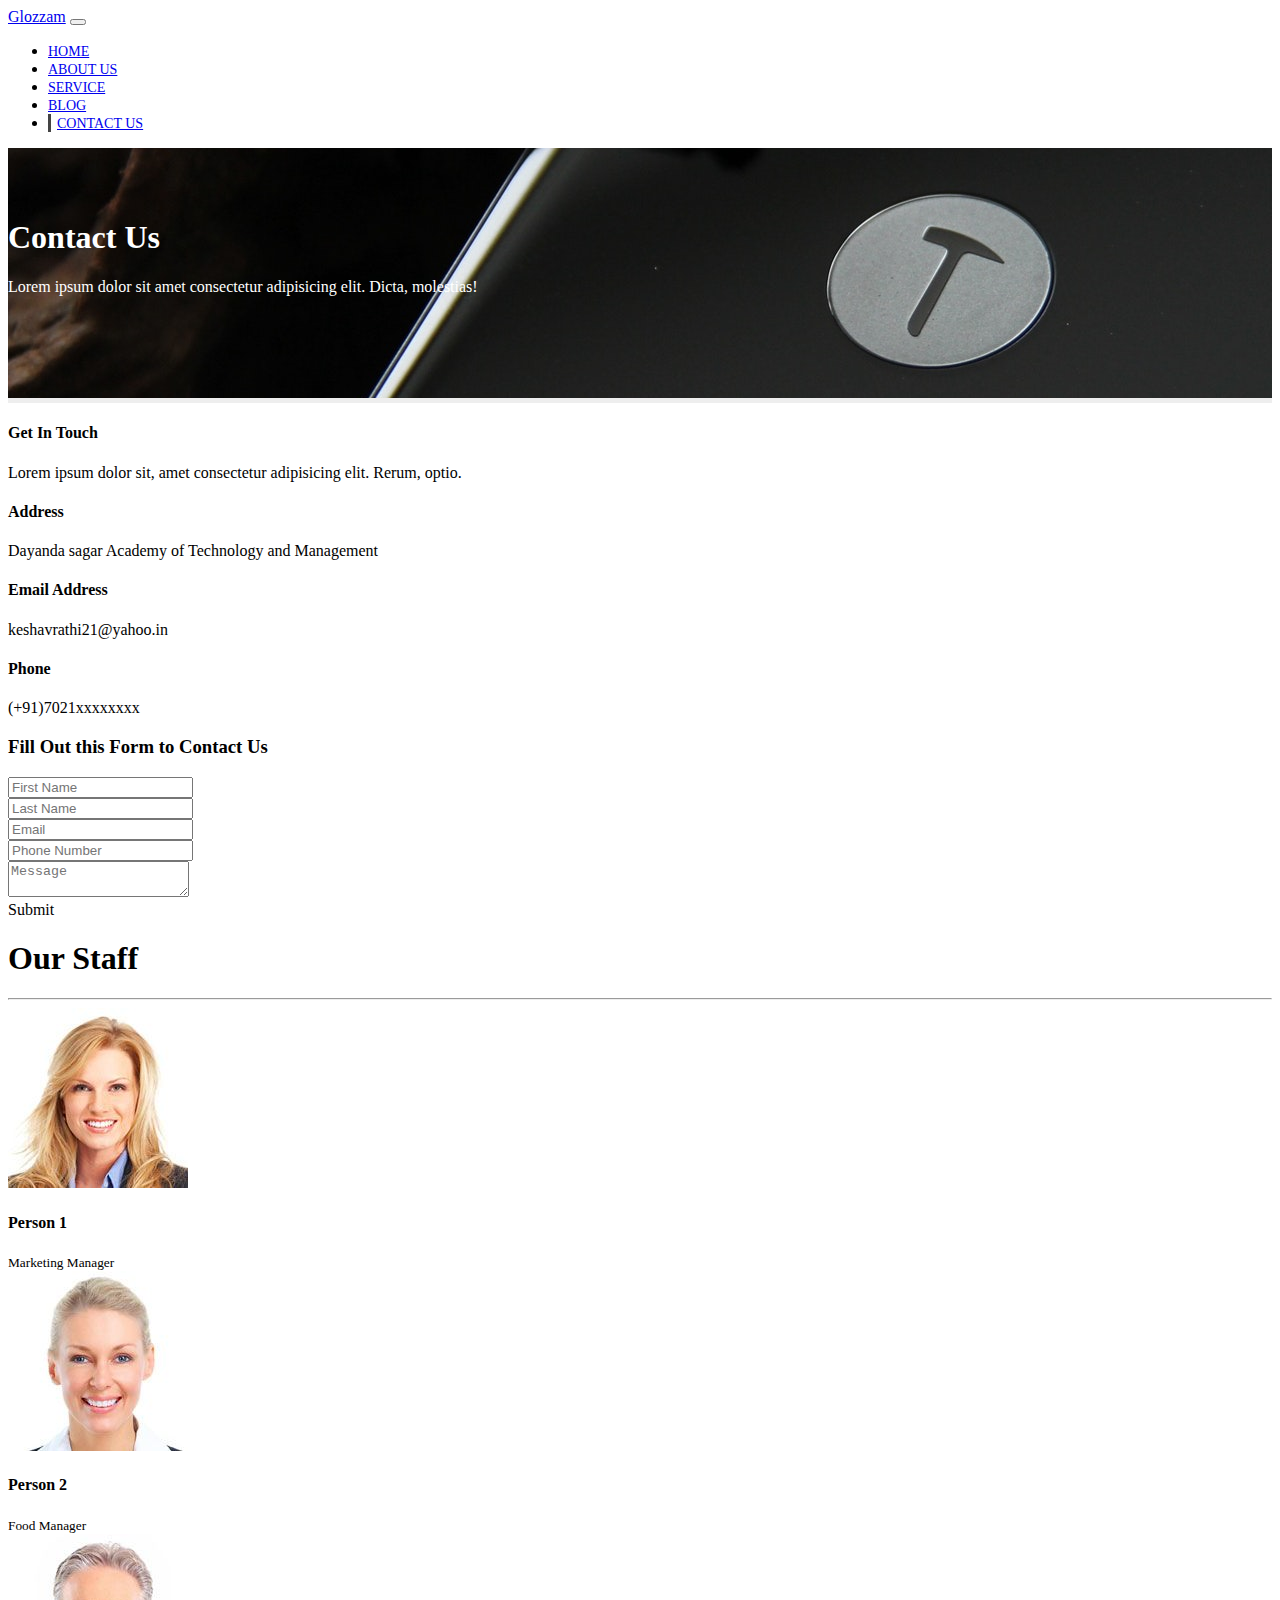
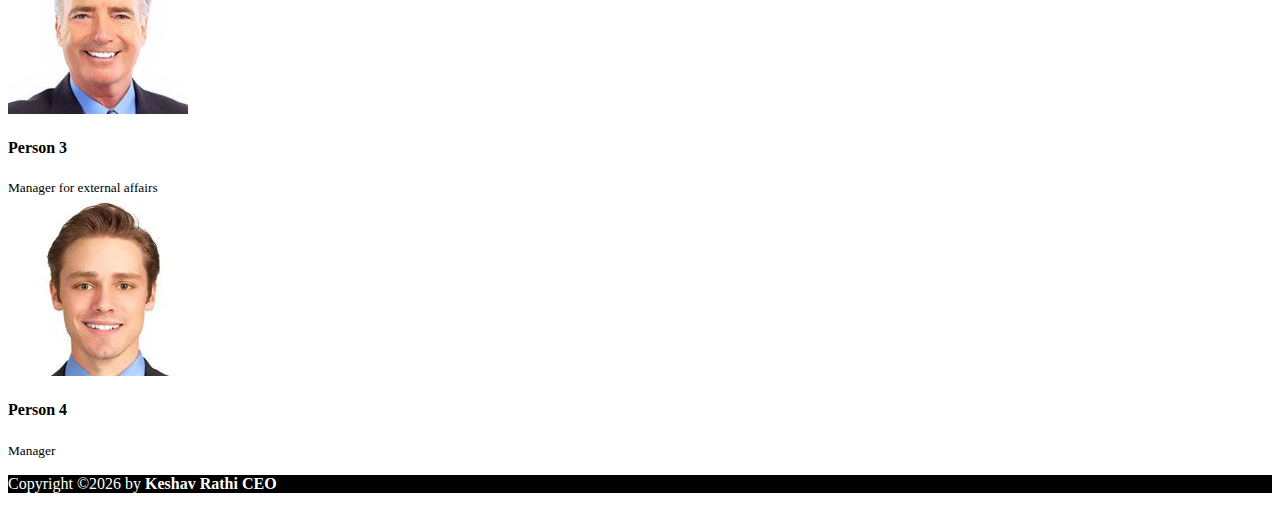
<file: project 3 Glozzom/contact.html>
<!DOCTYPE html>
<html lang="en">

<head>
  <meta charset="UTF-8">
  <meta name="viewport" content="width=device-width, initial-scale=1.0">
  <meta http-equiv="X-UA-Compatible" content="ie=edge">
  <link rel="stylesheet" href="https://use.fontawesome.com/releases/v5.0.13/css/all.css" integrity="sha384-DNOHZ68U8hZfKXOrtjWvjxusGo9WQnrNx2sqG0tfsghAvtVlRW3tvkXWZh58N9jp"
    crossorigin="anonymous">
  <link rel="stylesheet" href="https://stackpath.bootstrapcdn.com/bootstrap/4.1.1/css/bootstrap.min.css" integrity="sha384-WskhaSGFgHYWDcbwN70/dfYBj47jz9qbsMId/iRN3ewGhXQFZCSftd1LZCfmhktB"
    crossorigin="anonymous">
  <link rel="stylesheet" href="css/style.css">
  <title>Bootstrap Theme</title>
</head>

<body>
  <!--NAVBARS-->

  <navbar class="navbar navbar-expand-sm bg-dark navbar-dark">
    <div class="container">
      <a href="index.html" class="navbar-brand">Glozzam</a>
      <button class="navbar-toggler" data-target="#navbarCollapse" data-toggle="collapse">
        <span class="navbar-toggler-icon"></span>
      </button>
      <div class="navbar-collapse collapse" id="navbarCollapse">
        <ul class="navbar-nav ml-auto">
          <li class="nav-item">
            <a href="index.html" class="nav-link">Home</a>
          </li>
          <li class="nav-item">
              <a href="about.html" class="nav-link">About us</a>
            </li>
            <li class="nav-item">
                <a href="services.html" class="nav-link">Service</a>
              </li>
              <li class="nav-item">
                  <a href="blog.html" class="nav-link">Blog</a>
                </li>
                <li class="nav-item active">
                    <a href="contact.html" class="nav-link">Contact Us</a>
                  </li>
            
        </ul>
      </div>
    </div>
  </navbar>

  <!--PAGE HEADER-->
  <section id="page-header">
      <div class="container">
          <div class="row">
              <div class="col text-center">
                  <h1>Contact Us</h1>
                  <p>Lorem ipsum dolor sit amet consectetur adipisicing elit. Dicta, molestias!</p>
              </div>
          </div>
      </div>
  </section>



  <!--CONTACT US-->
  <section id="contact" class="py-3">
      <div class="container">
        <div class="row">
            <div class="col-md-4">
                <div class="card p-4">
                    <div class="card-body">
                        <h4>Get In Touch</h4>
                        <p>Lorem ipsum dolor sit, amet consectetur adipisicing elit. Rerum, optio.</p>
                        <h4>Address</h4>
                        <p>Dayanda sagar Academy of Technology and Management</p>
                        <h4>Email Address</h4>
                        <p>keshavrathi21@yahoo.in</p>
                        <h4>Phone</h4>
                        <p>(+91)7021xxxxxxxx</p>
                    </div>
                </div>
            </div>

            <div class="col-md-8">
                <div class="card">
                    <div class="card-body">
                        <h3 class="text-center">
                            Fill Out this Form to Contact Us
                        </h3>
                        <div class="row">
                            <div class="col-md-6">
                                <div class="form-group">
                                    <input type="text" class="form-control" placeholder="First Name">
                                </div>
                            </div>
                            <div class="col-md-6">
                                    <div class="form-group">
                                        <input type="text" class="form-control" placeholder="Last Name">
                                    </div>
                                </div>
                                <div class="col-md-6">
                                        <div class="form-group">
                                            <input type="email" class="form-control" placeholder="Email">
                                        </div>
                                    </div>
                                    <div class="col-md-6">
                                            <div class="form-group">
                                                 <input type="number" class="form-control" placeholder="Phone Number">
                                            </div>
                                        </div>
                        </div>
                        <div class="row">
                        <div class="col-md-12">
                                <div class="form-group">
                                     <textarea class="form-control" placeholder="Message"></textarea>
                                </div>
                            </div>
                            <div class="col-md-12">
                                    <div class="form-group">
                                         <imput type="submit" value="submit" class="btn btn-danger btn-block">Submit</input>
                                    </div>
                                </div>
                        </div>

                    </div>
                </div>
            </div>
            
        </div>
      </div>
  </section>

  <!--STAFF-->
  <section id="staff" class="bg-dark text-white text-center py-5">
        <div class="container">
            <h1>Our Staff</h1>
            <hr>
            <div class="row">
                <div class="col-md-3">
                    <img src="img/person1.jpg" alt="" class="img-fluid rounded-circle">
                    <h4>Person 1</h4>
                    <small>Marketing Manager</small>
                </div>
                <div class="col-md-3">
                        <img src="img/person2.jpg" alt="" class="img-fluid rounded-circle">
                        <h4>Person 2</h4>
                        <small>Food Manager</small>
                </div>
                <div class="col-md-3">
                        <img src="img/person3.jpg" alt="" class="img-fluid rounded-circle">
                        <h4>Person 3</h4>
                        <small>Manager for external affairs</small>
                </div>
                <div class="col-md-3">
                        <img src="img/person4.jpg" alt="" class="img-fluid rounded-circle">
                        <h4>Person 4</h4>
                        <small>Manager</small>
                </div>
            </div>
        </div>
  </section>

  
  <!--FOOTER-->
  <section id="footer" class="p-3">
      <div class="container text-center">
          <div class="row">
              <div class="col">
                <p>Copyright &copy;<span id="year"></span> by <strong>Keshav Rathi CEO</strong></p>
              </div>
          </div>
      </div>
  </section>

      

  
  <script src="http://code.jquery.com/jquery-3.3.1.min.js" integrity="sha256-FgpCb/KJQlLNfOu91ta32o/NMZxltwRo8QtmkMRdAu8="
    crossorigin="anonymous"></script>
  <script src="https://cdnjs.cloudflare.com/ajax/libs/popper.js/1.14.3/umd/popper.min.js" integrity="sha384-ZMP7rVo3mIykV+2+9J3UJ46jBk0WLaUAdn689aCwoqbBJiSnjAK/l8WvCWPIPm49"
    crossorigin="anonymous"></script>
  <script src="https://stackpath.bootstrapcdn.com/bootstrap/4.1.1/js/bootstrap.min.js" integrity="sha384-smHYKdLADwkXOn1EmN1qk/HfnUcbVRZyYmZ4qpPea6sjB/pTJ0euyQp0Mk8ck+5T"
    crossorigin="anonymous"></script>
    

  <script>
    // Get the current year for the copyright
    $('#year').text(new Date().getFullYear());

    
   
  </script>
</body>

</html>
</file>
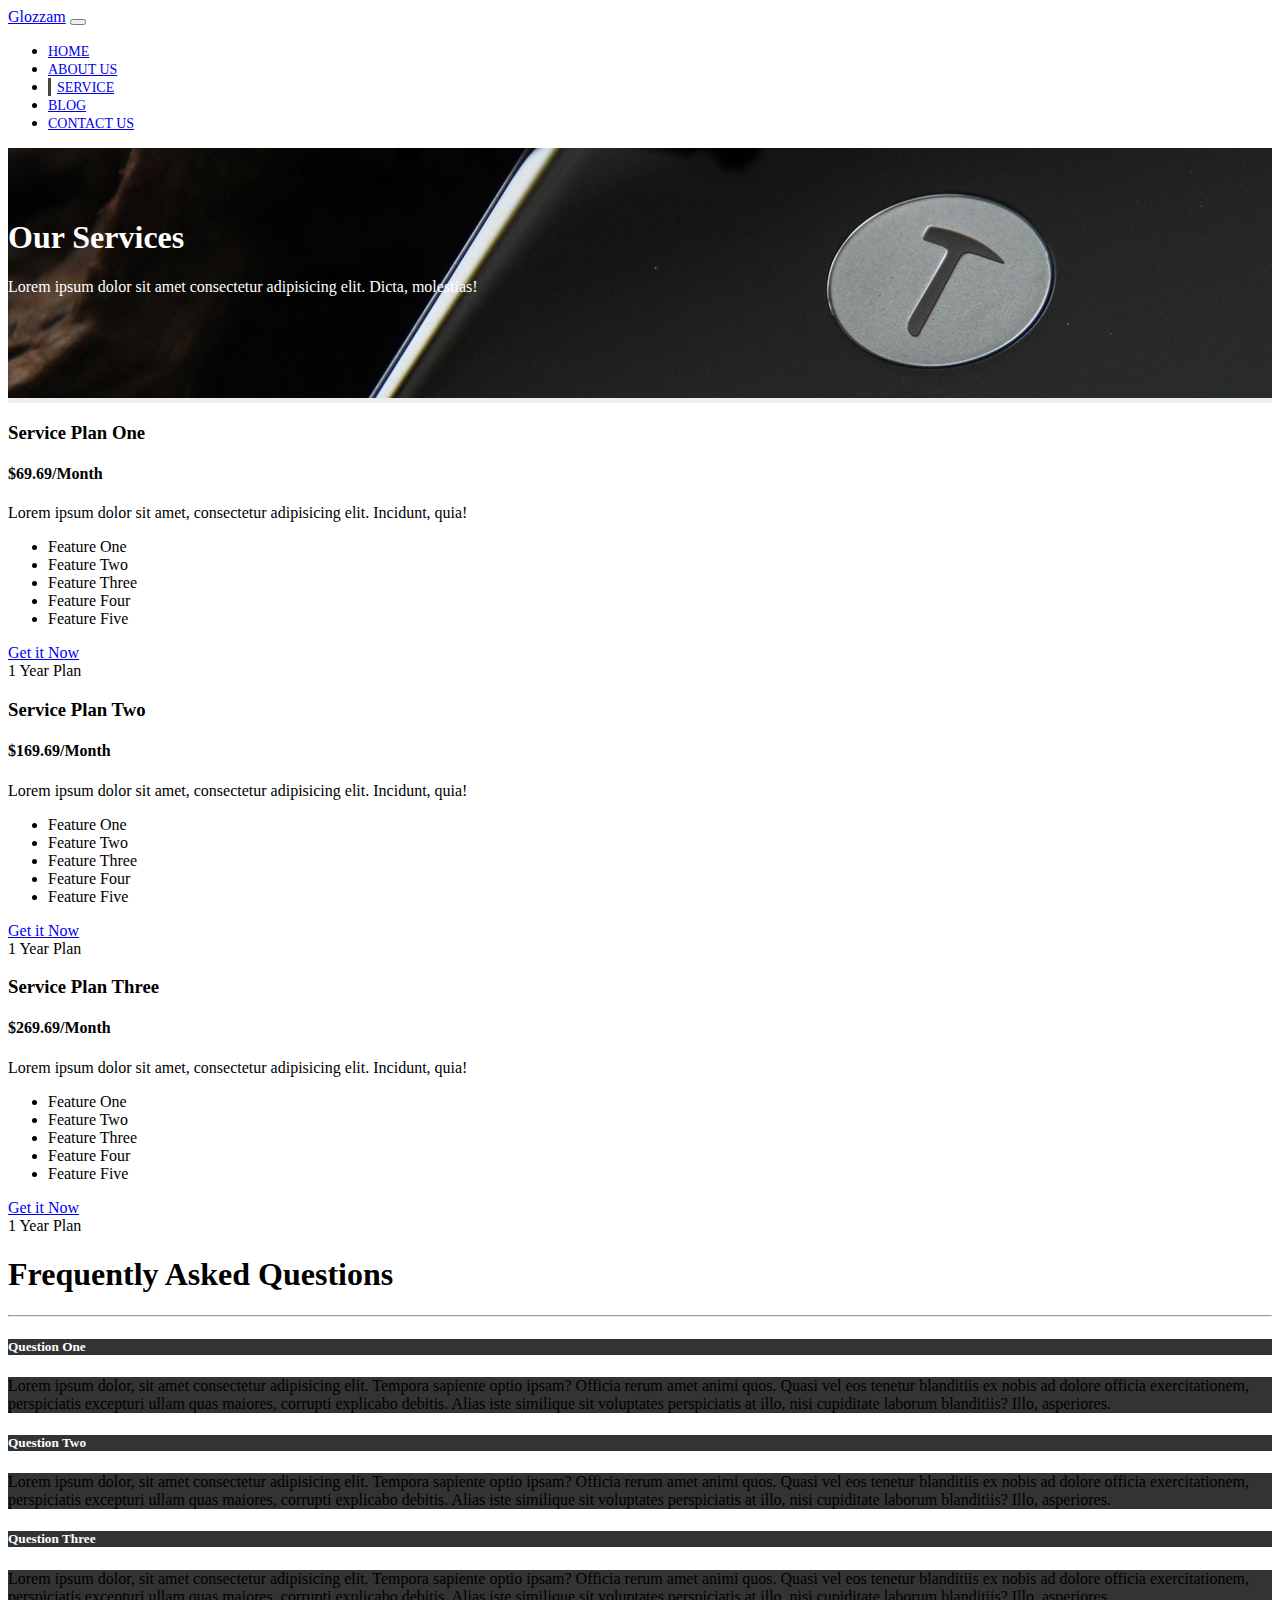
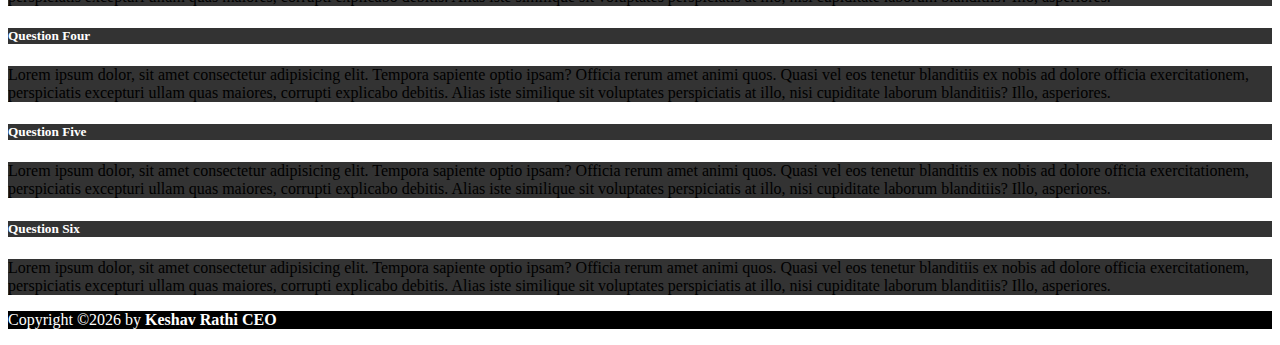
<file: project 3 Glozzom/services.html>
<!DOCTYPE html>
<html lang="en">

<head>
  <meta charset="UTF-8">
  <meta name="viewport" content="width=device-width, initial-scale=1.0">
  <meta http-equiv="X-UA-Compatible" content="ie=edge">
  <link rel="stylesheet" href="https://use.fontawesome.com/releases/v5.0.13/css/all.css" integrity="sha384-DNOHZ68U8hZfKXOrtjWvjxusGo9WQnrNx2sqG0tfsghAvtVlRW3tvkXWZh58N9jp"
    crossorigin="anonymous">
  <link rel="stylesheet" href="https://stackpath.bootstrapcdn.com/bootstrap/4.1.1/css/bootstrap.min.css" integrity="sha384-WskhaSGFgHYWDcbwN70/dfYBj47jz9qbsMId/iRN3ewGhXQFZCSftd1LZCfmhktB"
    crossorigin="anonymous">
  <link rel="stylesheet" href="css/style.css">
  <title>Bootstrap Theme</title>
</head>

<body>
  <!--NAVBARS-->

  <navbar class="navbar navbar-expand-sm bg-dark navbar-dark">
    <div class="container">
      <a href="index.html" class="navbar-brand">Glozzam</a>
      <button class="navbar-toggler" data-target="#navbarCollapse" data-toggle="collapse">
        <span class="navbar-toggler-icon"></span>
      </button>
      <div class="navbar-collapse collapse" id="navbarCollapse">
        <ul class="navbar-nav ml-auto">
          <li class="nav-item">
            <a href="index.html" class="nav-link">Home</a>
          </li>
          <li class="nav-item">
              <a href="about.html" class="nav-link">About us</a>
            </li>
            <li class="nav-item active">
                <a href="services.html" class="nav-link">Service</a>
              </li>
              <li class="nav-item">
                  <a href="blog.html" class="nav-link">Blog</a>
                </li>
                <li class="nav-item">
                    <a href="contact.html" class="nav-link">Contact Us</a>
                  </li>
            
        </ul>
      </div>
    </div>
  </navbar>

  <!--PAGE HEADER-->
  <section id="page-header">
      <div class="container">
          <div class="row">
              <div class="col text-center">
                  <h1>Our Services</h1>
                  <p>Lorem ipsum dolor sit amet consectetur adipisicing elit. Dicta, molestias!</p>
              </div>
          </div>
      </div>
  </section>

  <!--SERVICES-->
  <section id="services" class="py-5">
      <div class="container">
          <div class="row">
              <div class="col-md-4">
                  <div class="card text-center">
                      <div class="card-header bg-dark text-white">
                          <h3>Service Plan One</h3>
                      </div>
                      <div class="card-body">
                          <h4 class="card-title">$69.69/Month</h4>
                          <p class="card-text">Lorem ipsum dolor sit amet, consectetur adipisicing elit. Incidunt, quia!</p>
                          <div class="list-group">
                              <ul>
                              <li class="list-group-item">
                                  <i class="fas fa-check"></i> Feature One
                              </li>
                              <li class="list-group-item">
                                    <i class="fas fa-check"></i> Feature Two
                              </li>
                              <li class="list-group-item">
                                        <i class="fas fa-check"></i> Feature Three
                              </li>
                              <li class="list-group-item">
                                    <i class="fas fa-check"></i> Feature Four
                              </li>
                                <li class="list-group-item">
                                        <i class="fas fa-check"></i> Feature Five
                                </li>
                                </ul>
                            <a href="#" class="btn btn-danger btn-block mt-2">Get it Now</a>

                          </div>
                      </div>
                      <div class="card-footer text-muted">1 Year Plan</div>
                  </div>
              </div>
              <div class="col-md-4">
                    <div class="card text-center">
                            <div class="card-header bg-dark text-white">
                                <h3>Service Plan Two</h3>
                            </div>
                            <div class="card-body">
                                <h4 class="card-title">$169.69/Month</h4>
                                <p class="card-text">Lorem ipsum dolor sit amet, consectetur adipisicing elit. Incidunt, quia!</p>
                                <div class="list-group">
                                    <ul>
                                    <li class="list-group-item">
                                        <i class="fas fa-check"></i> Feature One
                                    </li>
                                    <li class="list-group-item">
                                          <i class="fas fa-check"></i> Feature Two
                                    </li>
                                    <li class="list-group-item">
                                              <i class="fas fa-check"></i> Feature Three
                                    </li>
                                    <li class="list-group-item">
                                          <i class="fas fa-check"></i> Feature Four
                                    </li>
                                      <li class="list-group-item">
                                              <i class="fas fa-check"></i> Feature Five
                                      </li>
                                      </ul>
                                  <a href="#" class="btn btn-danger btn-block mt-2">Get it Now</a>
      
                                </div>
                            </div>
                            <div class="card-footer text-muted">1 Year Plan</div>
                        </div>
              </div>
              <div class="col-md-4">
                    <div class="card text-center">
                            <div class="card-header bg-dark text-white">
                                <h3>Service Plan Three</h3>
                            </div>
                            <div class="card-body">
                                <h4 class="card-title">$269.69/Month</h4>
                                <p class="card-text">Lorem ipsum dolor sit amet, consectetur adipisicing elit. Incidunt, quia!</p>
                                <div class="list-group">
                                    <ul>
                                    <li class="list-group-item">
                                        <i class="fas fa-check"></i> Feature One
                                    </li>
                                    <li class="list-group-item">
                                          <i class="fas fa-check"></i> Feature Two
                                    </li>
                                    <li class="list-group-item">
                                              <i class="fas fa-check"></i> Feature Three
                                    </li>
                                    <li class="list-group-item">
                                          <i class="fas fa-check"></i> Feature Four
                                    </li>
                                      <li class="list-group-item">
                                              <i class="fas fa-check"></i> Feature Five
                                      </li>
                                      </ul>
                                  <a href="#" class="btn btn-danger btn-block mt-2">Get it Now</a>
      
                                </div>
                            </div>
                            <div class="card-footer text-muted">1 Year Plan</div>
                        </div>
              </div>
          </div>
      </div>
  </section>

  <!--FAQ-->
  <section id="faq" class="p-5 bg-dark text-white">
      <div class="container">
          <h1 class="text-center">Frequently Asked Questions</h1>
          <hr>
          <div class="row">
              <div class="col-md-6">
                  <div class="" id="accordian">
                      <div class="card">
                          <div class="card-header">
                              <h5 class="mb-0">
                                  <a href="#collapseOne" data-parent="#accordian" data-toggle="collapse">Question One</a>
                              </h5>
                          </div>
                          <div class="collapse" id="collapseOne">
                              <div class="card-body">
                                  Lorem ipsum dolor, sit amet consectetur adipisicing elit. Tempora sapiente optio ipsam? Officia rerum amet animi quos. Quasi vel eos tenetur blanditiis ex nobis ad dolore officia exercitationem, perspiciatis excepturi ullam quas maiores, corrupti explicabo debitis. Alias iste similique sit voluptates perspiciatis at illo, nisi cupiditate laborum blanditiis? Illo, asperiores.
                              </div>
                          </div>
                      </div>

                      <div class="card">
                            <div class="card-header">
                                <h5 class="mb-0">
                                    <a href="#collapseTwo" data-parent="#accordian" data-toggle="collapse">Question Two</a>
                                </h5>
                            </div>
                            <div class="collapse" id="collapseTwo">
                                <div class="card-body">
                                    Lorem ipsum dolor, sit amet consectetur adipisicing elit. Tempora sapiente optio ipsam? Officia rerum amet animi quos. Quasi vel eos tenetur blanditiis ex nobis ad dolore officia exercitationem, perspiciatis excepturi ullam quas maiores, corrupti explicabo debitis. Alias iste similique sit voluptates perspiciatis at illo, nisi cupiditate laborum blanditiis? Illo, asperiores.
                                </div>
                            </div>
                        </div>

                        <div class="card">
                                <div class="card-header">
                                    <h5 class="mb-0">
                                        <a href="#collapseThree" data-parent="#accordian" data-toggle="collapse">Question Three</a>
                                    </h5>
                                </div>
                                <div class="collapse" id="collapseThree">
                                    <div class="card-body">
                                        Lorem ipsum dolor, sit amet consectetur adipisicing elit. Tempora sapiente optio ipsam? Officia rerum amet animi quos. Quasi vel eos tenetur blanditiis ex nobis ad dolore officia exercitationem, perspiciatis excepturi ullam quas maiores, corrupti explicabo debitis. Alias iste similique sit voluptates perspiciatis at illo, nisi cupiditate laborum blanditiis? Illo, asperiores.
                                    </div>
                                </div>
                            </div>
                  </div>
              </div>

              <div class="col-md-6">
                    <div class="" id="accordian">
                        <div class="card">
                            <div class="card-header">
                                <h5 class="mb-0">
                                    <a href="#collapseFour" data-parent="#accordian" data-toggle="collapse">Question Four</a>
                                </h5>
                            </div>
                            <div class="collapse" id="collapseFour">
                                <div class="card-body">
                                    Lorem ipsum dolor, sit amet consectetur adipisicing elit. Tempora sapiente optio ipsam? Officia rerum amet animi quos. Quasi vel eos tenetur blanditiis ex nobis ad dolore officia exercitationem, perspiciatis excepturi ullam quas maiores, corrupti explicabo debitis. Alias iste similique sit voluptates perspiciatis at illo, nisi cupiditate laborum blanditiis? Illo, asperiores.
                                </div>
                            </div>
                        </div>
  
                        <div class="card">
                              <div class="card-header">
                                  <h5 class="mb-0">
                                      <a href="#collapseFive" data-parent="#accordian" data-toggle="collapse">Question Five</a>
                                  </h5>
                              </div>
                              <div class="collapse" id="collapseFive">
                                  <div class="card-body">
                                      Lorem ipsum dolor, sit amet consectetur adipisicing elit. Tempora sapiente optio ipsam? Officia rerum amet animi quos. Quasi vel eos tenetur blanditiis ex nobis ad dolore officia exercitationem, perspiciatis excepturi ullam quas maiores, corrupti explicabo debitis. Alias iste similique sit voluptates perspiciatis at illo, nisi cupiditate laborum blanditiis? Illo, asperiores.
                                  </div>
                              </div>
                          </div>
  
                          <div class="card">
                                  <div class="card-header">
                                      <h5 class="mb-0">
                                          <a href="#collapseSix" data-parent="#accordian" data-toggle="collapse">Question Six</a>
                                      </h5>
                                  </div>
                                  <div class="collapse" id="collapseSix">
                                      <div class="card-body">
                                          Lorem ipsum dolor, sit amet consectetur adipisicing elit. Tempora sapiente optio ipsam? Officia rerum amet animi quos. Quasi vel eos tenetur blanditiis ex nobis ad dolore officia exercitationem, perspiciatis excepturi ullam quas maiores, corrupti explicabo debitis. Alias iste similique sit voluptates perspiciatis at illo, nisi cupiditate laborum blanditiis? Illo, asperiores.
                                      </div>
                                  </div>
                              </div>
                    </div>
                </div>
          </div>
      </div>
  </section>

 

  <!--FOOTER-->
  <section id="footer" class="p-3">
      <div class="container text-center">
          <div class="row">
              <div class="col">
                <p>Copyright &copy;<span id="year"></span> by <strong>Keshav Rathi CEO</strong></p>
              </div>
          </div>
      </div>
  </section>

      

  
  <script src="http://code.jquery.com/jquery-3.3.1.min.js" integrity="sha256-FgpCb/KJQlLNfOu91ta32o/NMZxltwRo8QtmkMRdAu8="
    crossorigin="anonymous"></script>
  <script src="https://cdnjs.cloudflare.com/ajax/libs/popper.js/1.14.3/umd/popper.min.js" integrity="sha384-ZMP7rVo3mIykV+2+9J3UJ46jBk0WLaUAdn689aCwoqbBJiSnjAK/l8WvCWPIPm49"
    crossorigin="anonymous"></script>
  <script src="https://stackpath.bootstrapcdn.com/bootstrap/4.1.1/js/bootstrap.min.js" integrity="sha384-smHYKdLADwkXOn1EmN1qk/HfnUcbVRZyYmZ4qpPea6sjB/pTJ0euyQp0Mk8ck+5T"
    crossorigin="anonymous"></script>
    

  <script>
    // Get the current year for the copyright
    $('#year').text(new Date().getFullYear());

    
   
  </script>
</body>

</html>
</file>
<file: project 3 Glozzom/css/style.css>
body{
     overflow-x: hidden; /*to hide scrollbar along x axis*/
 }
 
 .navbar .nav-link{
    padding-left: 1 rem !important; /*important will make its priority over all the inbuilt bootstrap styles*/
    padding-right: 1rem !important;
    font-size: 14px;
    text-transform: uppercase;
}

.navbar .active{
    border-left: #444 3px solid;
    padding-left: 6px;
}

.carousel-item{
    height: 450px;
}

.carousel-image-1{
    background: url('../img/image1.jpg');
    background-size: cover;
}

.carousel-image-2{
    background: url('../img/image2.jpg');
    background-size: cover;
}

.carousel-image-3{
    background: url('../img/image3.jpg');
    background-size: cover;
}

#home-heading{
    background: url('../img/lights.jpg');
    background-attachment: fixed;
    color: #fff;
    text-align: center;
    position: relative;
    background-repeat: no-repeat;
    min-height: 200px;

}

.dark-overlay{
    position:absolute;
    top: 0;
    left: 0;
    width: 100%;
    height: 100%; /*with respect to relatice parent ie, home-heading*/
    background: rgba(0,0,0,0.7);

}

#video-play{
    background: url('../img/media.jpg');
    background-position: 0 -300px;
    background-attachment: fixed;
    color: #fff;
    text-align: center;
    position: relative;
    background-repeat: no-repeat;
    min-height: 200px;
}

#video-play a{
    color: #fff;
}

#page-header{
    background: url('../img/image1.jpg');
    height: 200px;
    background-attachment: fixed;
    color: #fff;
    background-position: 0 -360px;
    padding-top: 50px;
    border-bottom: 5px #eee solid;
}

.about-img{
    margin-top: -50px;
}

#faq a{
    color: white;
    text-decoration: none;
}

#faq .card {
    border: #444;
}

#faq .card-body,
#faq .card-header{
    background: #333;
}

#footer{
    background-color: black;
    color: white;
}
</file>
